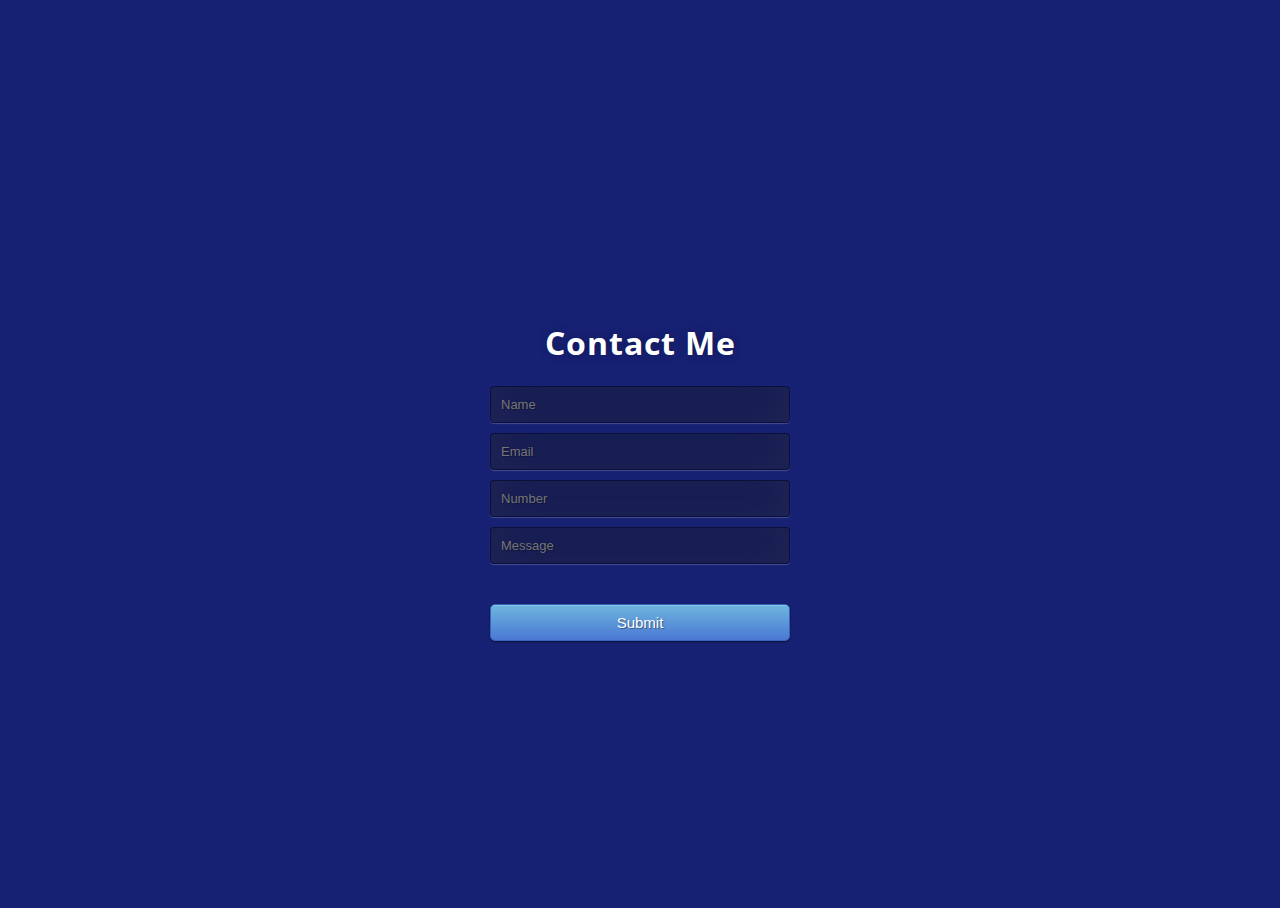
<file: login.html>
<!DOCTYPE html>
<html lang="en">
<head>
    <meta charset="UTF-8">
    <meta http-equiv="X-UA-Compatible" content="IE=edge">
    <meta name="viewport" content="width=device-width, initial-scale=1.0">
    <title>VedantKadam</title>
    <link rel="stylesheet" href="login.css">
</head>
<body>
    <div class="login">
      <h1>Contact Me</h1>
        <form action="login1.php" method="post">
          <input type="text" name="n" placeholder="Name"  />
            <input type="text" name="e" placeholder="Email"  />
            <input type="text" name="num" placeholder="Number"  />
            <input type="text" style="margin-bottom: 40px;" name="message" placeholder="Message"  />
            <button type="submit" name="save" class="btn btn-primary btn-block btn-large">Submit</button>
        </form>
    </div>
</body>
</html>
</file>
<file: login.css>
@import url(https://fonts.googleapis.com/css?family=Open+Sans);
.btn {
  display: inline-block;
  *display: inline;
  *zoom: 1;
  padding: 4px 10px 4px;
  margin-bottom: 0;
  font-size: 13px;
  line-height: 18px;
  color: #333333;
  text-align: center;
  text-shadow: 0 1px 1px rgba(255, 255, 255, 0.75);
  vertical-align: middle;
  background-color: #f5f5f5;
  background-image: -moz-linear-gradient(top, #ffffff, #e6e6e6);
  background-image: -ms-linear-gradient(top, #ffffff, #e6e6e6);
  background-image: -webkit-gradient(
    linear,
    0 0,
    0 100%,
    from(#ffffff),
    to(#e6e6e6)
  );
  background-image: -webkit-linear-gradient(top, #ffffff, #e6e6e6);
  background-image: -o-linear-gradient(top, #ffffff, #e6e6e6);
  background-image: linear-gradient(top, #ffffff, #e6e6e6);
  background-repeat: repeat-x;
  filter: progid:dximagetransform.microsoft.gradient(startColorstr=#ffffff, endColorstr=#e6e6e6, GradientType=0);
  border-color: #e6e6e6 #e6e6e6 #e6e6e6;
  border-color: rgba(0, 0, 0, 0.1) rgba(0, 0, 0, 0.1) rgba(0, 0, 0, 0.25);
  border: 1px solid #e6e6e6;
  -webkit-border-radius: 4px;
  -moz-border-radius: 4px;
  border-radius: 4px;
  -webkit-box-shadow: inset 0 1px 0 rgba(255, 255, 255, 0.2),
    0 1px 2px rgba(0, 0, 0, 0.05);
  -moz-box-shadow: inset 0 1px 0 rgba(255, 255, 255, 0.2),
    0 1px 2px rgba(0, 0, 0, 0.05);
  box-shadow: inset 0 1px 0 rgba(255, 255, 255, 0.2),
    0 1px 2px rgba(0, 0, 0, 0.05);
  cursor: pointer;
  *margin-left: 0.3em;
}
.btn:hover,
.btn:active,
.btn.active,
.btn.disabled,
.btn[disabled] {
  background-color: #e6e6e6;
}
.btn-large {
  padding: 9px 14px;
  font-size: 15px;
  line-height: normal;
  -webkit-border-radius: 5px;
  -moz-border-radius: 5px;
  border-radius: 5px;
}
.btn:hover {
  color: #333333;
  text-decoration: none;
  background-color: #e6e6e6;
  background-position: 0 -15px;
  -webkit-transition: background-position 0.1s linear;
  -moz-transition: background-position 0.1s linear;
  -ms-transition: background-position 0.1s linear;
  -o-transition: background-position 0.1s linear;
  transition: background-position 0.1s linear;
}
.btn-primary,
.btn-primary:hover {
  text-shadow: 0 -1px 0 rgba(0, 0, 0, 0.25);
  color: #ffffff;
}
.btn-primary.active {
  color: rgba(255, 255, 255, 0.75);
}
.btn-primary {
  background-color: #4a77d4;
  background-image: -moz-linear-gradient(top, #6eb6de, #4a77d4);
  background-image: -ms-linear-gradient(top, #6eb6de, #4a77d4);
  background-image: -webkit-gradient(
    linear,
    0 0,
    0 100%,
    from(#6eb6de),
    to(#4a77d4)
  );
  background-image: -webkit-linear-gradient(top, #6eb6de, #4a77d4);
  background-image: -o-linear-gradient(top, #6eb6de, #4a77d4);
  background-image: linear-gradient(top, #6eb6de, #4a77d4);
  background-repeat: repeat-x;
  filter: progid:dximagetransform.microsoft.gradient(startColorstr=#6eb6de, endColorstr=#4a77d4, GradientType=0);
  border: 1px solid #3762bc;
  text-shadow: 1px 1px 1px rgba(0, 0, 0, 0.4);
  box-shadow: inset 0 1px 0 rgba(255, 255, 255, 0.2),
    0 1px 2px rgba(0, 0, 0, 0.5);
}
.btn-primary:hover,
.btn-primary:active,
.btn-primary.active,
.btn-primary.disabled,
.btn-primary[disabled] {
  filter: none;
  background-color: #4a77d4;
}
.btn-block {
  width: 100%;
  display: block;
}

* {
  -webkit-box-sizing: border-box;
  -moz-box-sizing: border-box;
  -ms-box-sizing: border-box;
  -o-box-sizing: border-box;
  box-sizing: border-box;
}

html {
  width: 100%;
  height: 100%;
  overflow: hidden;
}

body {
  width: 100%;
  height: 100%;
  font-family: "Open Sans", sans-serif;
  background: #172174;
}
.login {
  position: absolute;
  top: 50%;
  left: 50%;
  margin: -150px 0 0 -150px;
  width: 300px;
  height: 300px;
}
.login h1 {
  color: #fff;
  text-shadow: 0 0 10px rgba(0, 0, 0, 0.3);
  letter-spacing: 1px;
  text-align: center;
}

input {
  width: 100%;
  margin-bottom: 10px;
  background: rgba(0, 0, 0, 0.3);
  border: none;
  outline: none;
  padding: 10px;
  font-size: 13px;
  color: #fff;
  text-shadow: 1px 1px 1px rgba(0, 0, 0, 0.3);
  border: 1px solid rgba(0, 0, 0, 0.3);
  border-radius: 4px;
  box-shadow: inset 0 -5px 45px rgba(100, 100, 100, 0.2),
    0 1px 1px rgba(255, 255, 255, 0.2);
  -webkit-transition: box-shadow 0.5s ease;
  -moz-transition: box-shadow 0.5s ease;
  -o-transition: box-shadow 0.5s ease;
  -ms-transition: box-shadow 0.5s ease;
  transition: box-shadow 0.5s ease;
}
input:focus {
  box-shadow: inset 0 -5px 45px rgba(100, 100, 100, 0.4),
    0 1px 1px rgba(255, 255, 255, 0.2);
}
</file>
